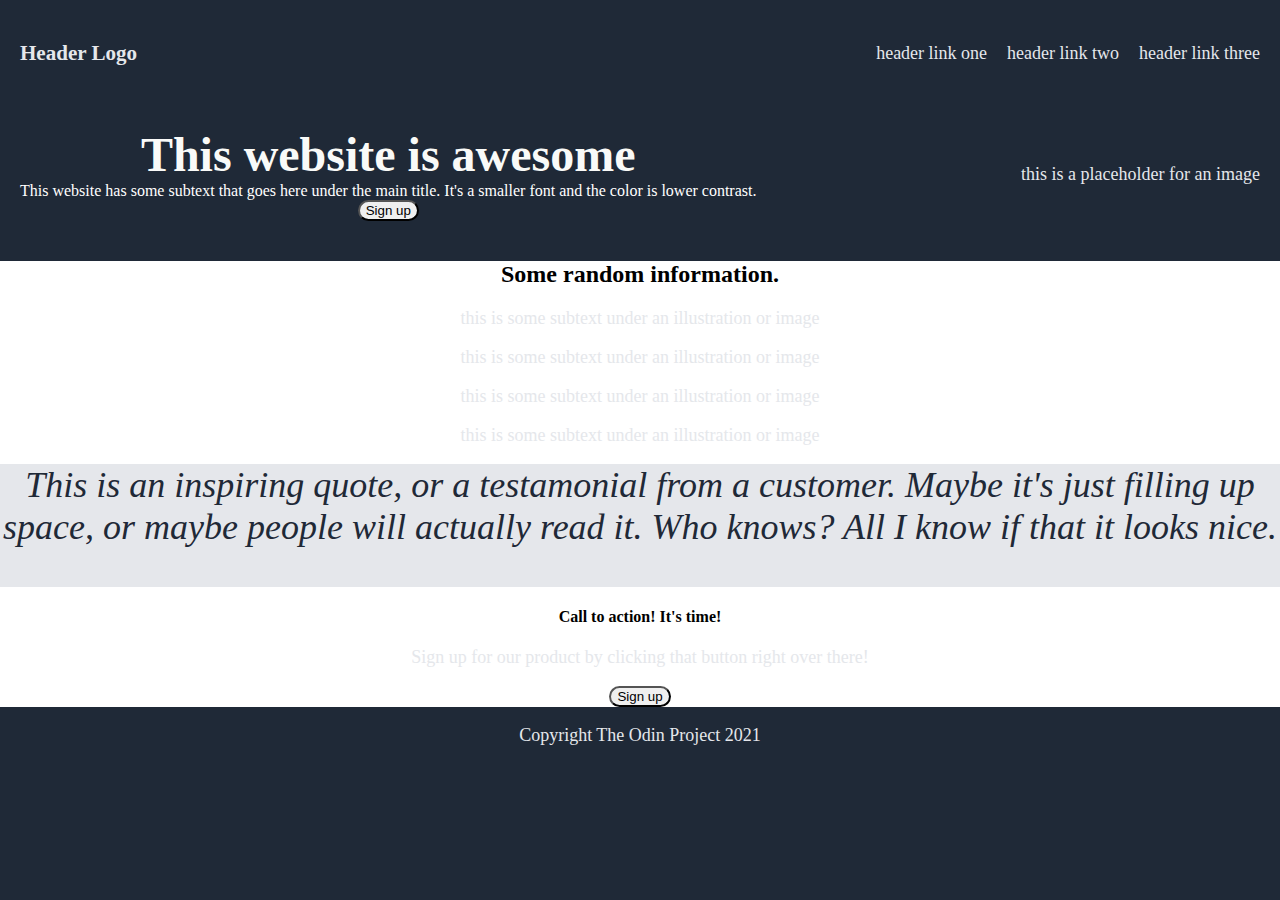
<file: landing_page/index.html>
<!DOCTYPE html>
<html lang="en">
<head>
    <meta charset="UTF-8">
    <meta name="viewport" content="width=device-width, initial-scale=1.0">
    <title> Land Ho </title>
    <link rel="stylesheet" href="styles.css">
</head>
<body>
    <header>
        <nav>
            <div class="navbar">
                <h3 class="logo">Header Logo</h3>
                <div class="nav-links">
                    <p>header link one</p>
                    <p>header link two</p>
                    <p>header link three</p>
                </div>
            </div>
        </nav>
        <div class="banner">
            <div class="header-text">
                <div class="hero">This website is awesome</div>
                <div class ="header-subtitle">
                    This website has some subtext that goes here under the main title. 
                    It's a smaller font and the color is lower contrast.
                </div>
                <button>Sign up</button>
            </div>

            <div class="header-image">
                <p>this is a placeholder for an image</p>
            </div>
        </div>
            
    </header>
    
    <main>
        <article>
            <h2>Some random information.</h2>
            <p>this is some subtext under an illustration or image</p>
            <p>this is some subtext under an illustration or image</p>
            <p>this is some subtext under an illustration or image</p>
            <p>this is some subtext under an illustration or image</p>
            <blockquote>
                <em>This is an inspiring quote, or a testamonial from a customer. Maybe it's just filling up 
                    space, or maybe people will actually read it. Who knows? All I know if that it looks nice.
                </em>
                <p> <strong>-Thor, God of Thunder</strong></p>
            </blockquote>
            <h4>Call to action! It's time!</h4>
            <p>Sign up for our product by clicking that button right over there!</p>
            <button>Sign up</button>
        </article>  

    </main>
        



    <footer>
        <p>Copyright The Odin Project 2021</p>
    </footer>


    
</body>
</html>
</file>
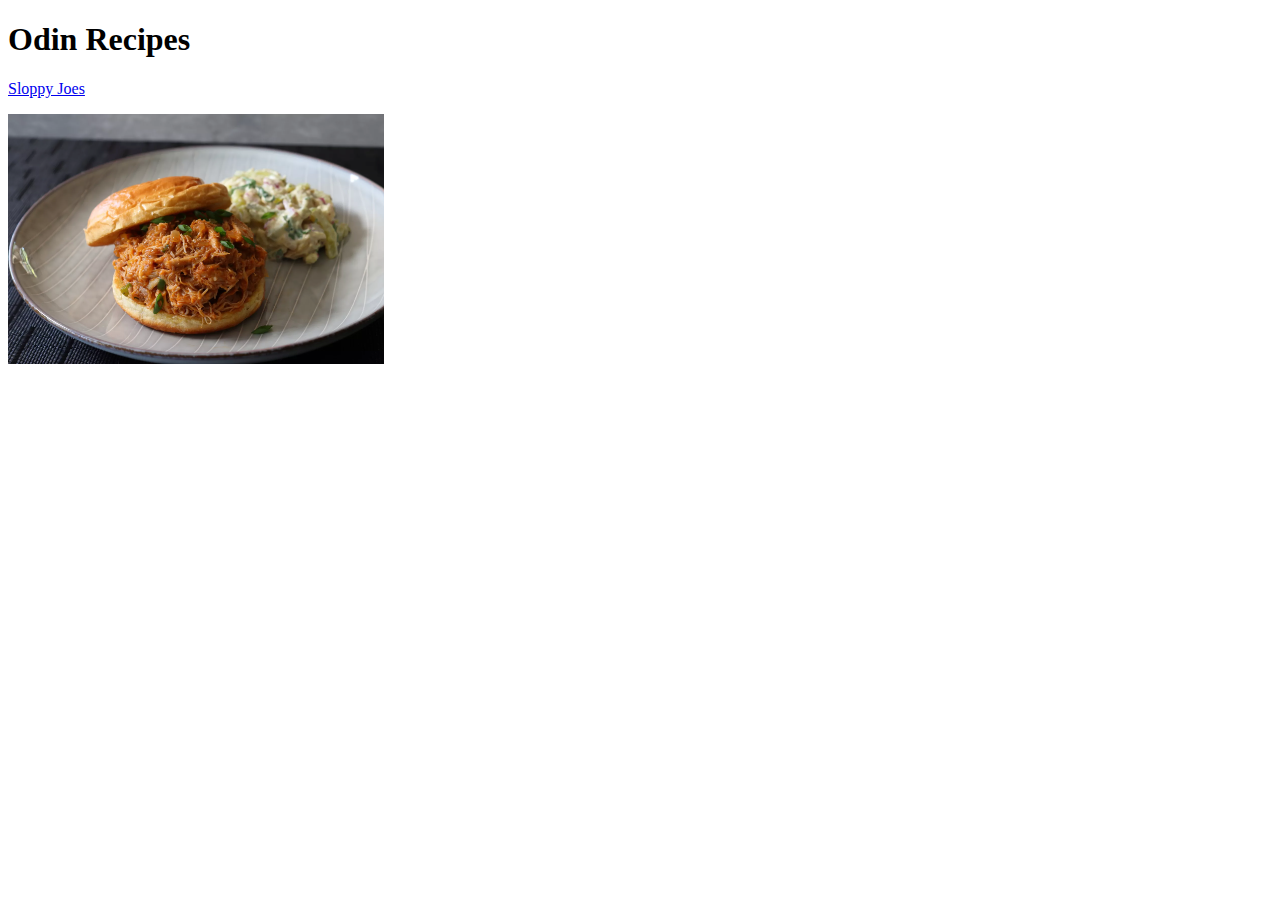
<file: Learning/odin-recipes/index.html>
<!DOCTYPE html>
<html lang="en">
<head>
    <meta charset="UTF-8">
    <meta name="viewport" content="width=device-width, initial-scale=1.0">
    <title>Odin Recipes</title>
</head>
<body>
    <h1>Odin Recipes</h1>
    <a href="recipes/sloppyJoes.html">Sloppy Joes</a>
    <p></p>
    <img src="images/sloppyJoe.png" alt="Sloppy Joe image" height="250">

</body>
</html>
</file>
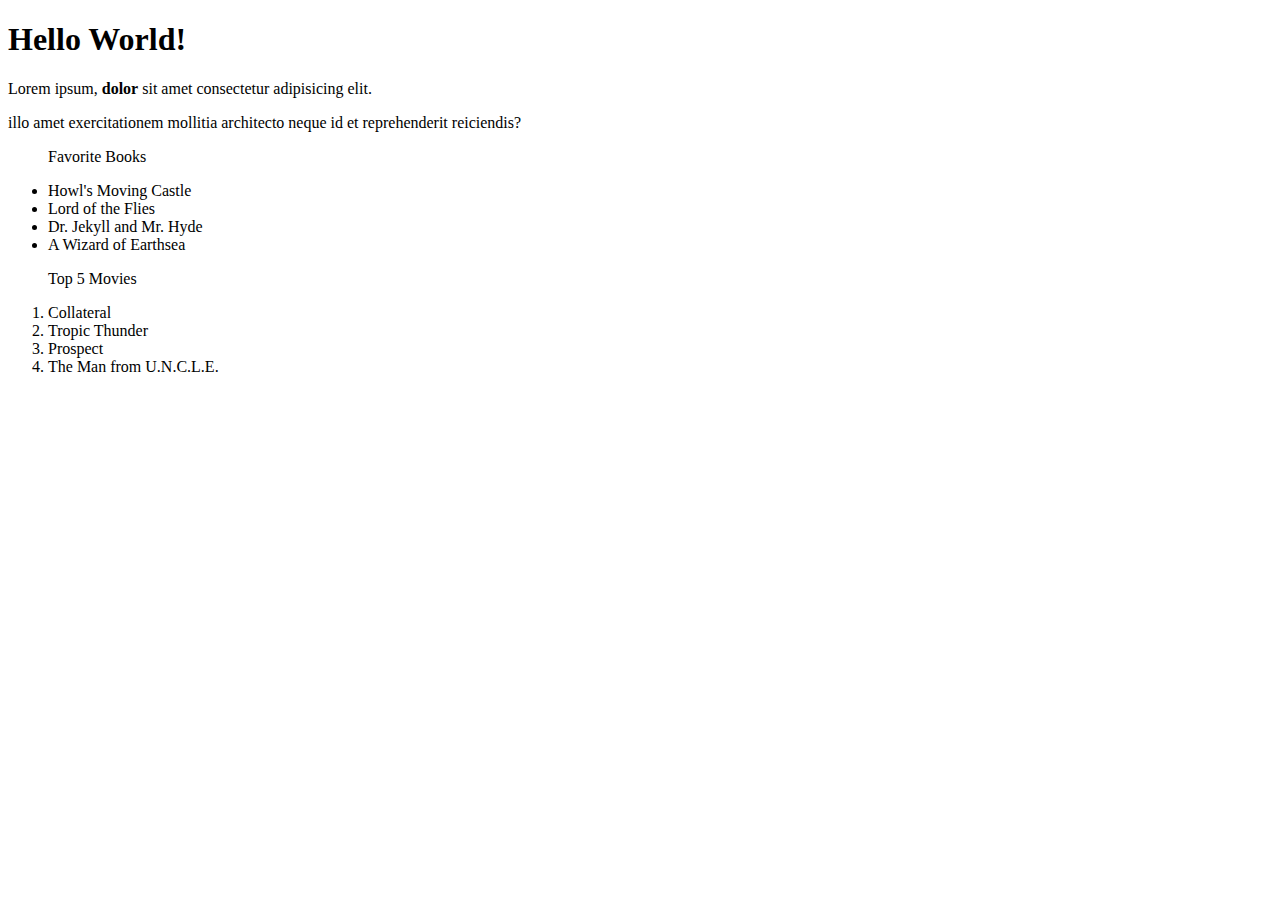
<file: Learning/sampleBoilerPlate.html>
<!DOCTYPE html> <!--tells browser to render in HTML5-->
<html lang="en"> <!--this is root ele of doc, every other ele in doc in descendant of it, 
    common best practice to define en as attribute, which provide additional info about HTML elements -->
    <head> <!--where I put meta-info about webpages + stuff webpages need to render correctly in browser, 
        don't use any ele that displays content on webpage-->
        <meta charset="UTF-8"> <!--ensures webpage will display special symbols + characs from differ langs correctly-->
        <meta name="viewport" content="width=device-width, initial-scale=1.0">
        <meta name="keywords" content="HTML, CSS">
        <meta name="description" content="...">
        <title>Sample Boiler Plate</title> <!--what's displayed in webpage's browser tab-->
    </head>
    <body> <!-- where all content that will be display to users will go - text, imags, lists, links, etc-->
        <h1>Hello World!</h1>
        <p>Lorem ipsum, <strong>dolor</strong> sit amet consectetur adipisicing elit. </p> 
        <p>illo amet exercitationem mollitia architecto neque id et reprehenderit reiciendis?</p>
        <!-- Mac comment shortcut: Cmd + /  -->
        <!-- Windows/Linux: Ctrl + / -->

        <!-- unordered list, each list item begins w/bullet pt -->
         <ul>  
            <p>Favorite Books</p>
            <li>Howl's Moving Castle</li>
            <li>Lord of the Flies</li>
            <li>Dr. Jekyll and Mr. Hyde</li>
            <li>A Wizard of Earthsea</li>
         </ul>
         <!-- ordered list, each item begins with number 1-4 -->
         <ol>
            <p>Top 5 Movies</p>
            <li>Collateral</li>
            <li>Tropic Thunder</li>
            <li>Prospect</li>
            <li>The Man from U.N.C.L.E.</li>
         </ol>
    </body>

</html>

<!--run code thorugh W3 HTML validator. 
Validators ensure your markup is correct and  provide feedback on syntax errors, 
such as missing closing tags and extra spaces in your HTML.-->
</file>
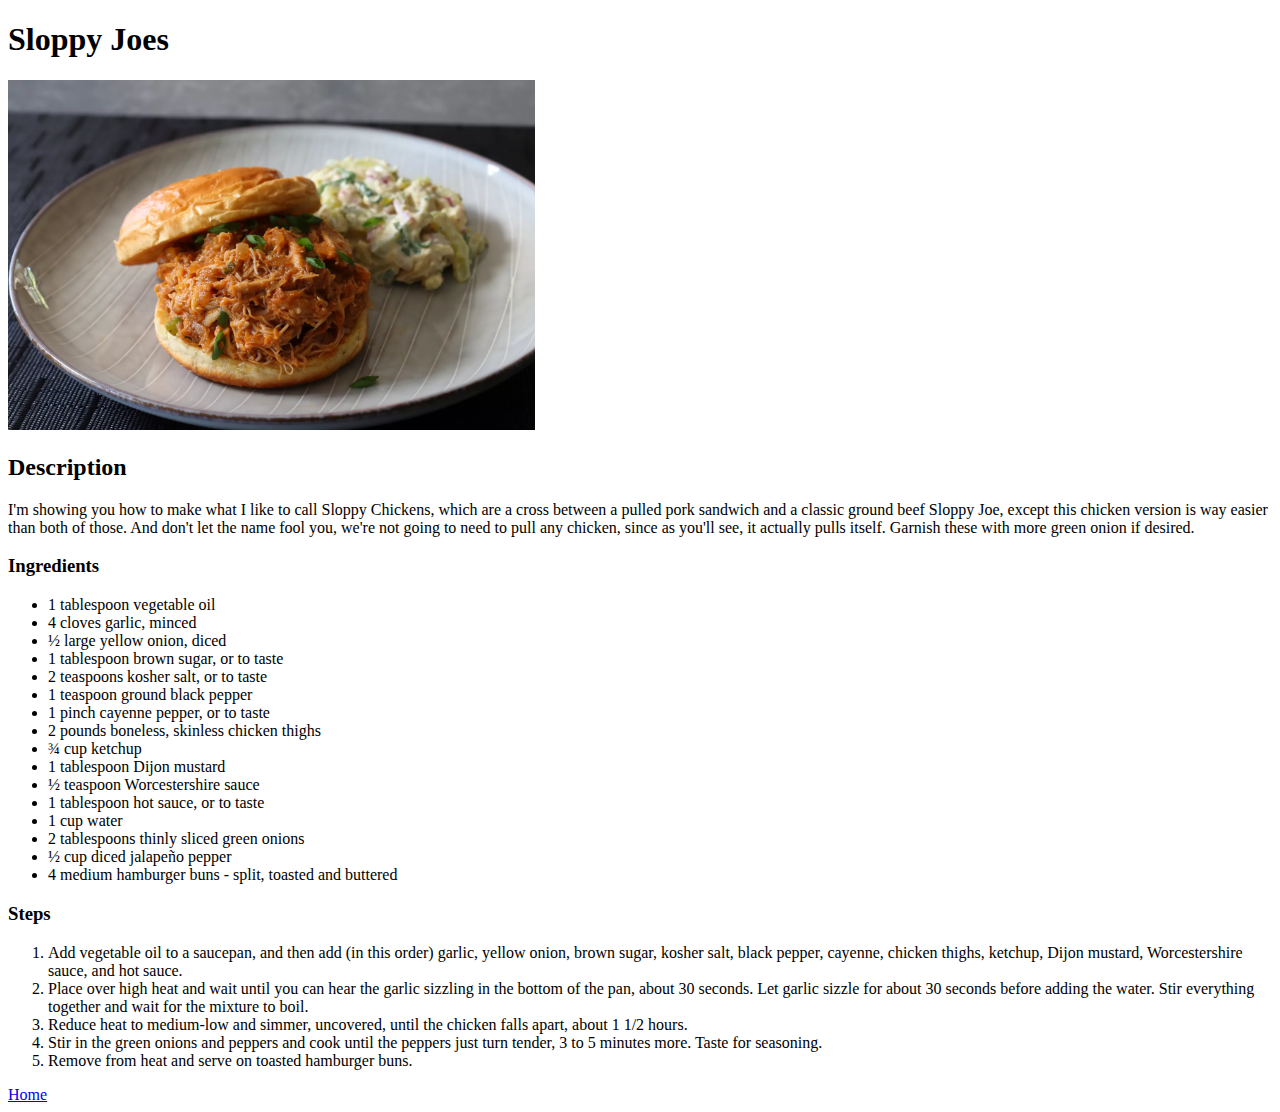
<file: Learning/odin-recipes/recipes/sloppyJoes.html>
<!DOCTYPE html>
<html lang="en">
<head>
    <meta charset="UTF-8">
    <meta name="viewport" content="width=device-width, initial-scale=1.0">
    <title>Odin Recipes</title>
</head>
<body>
    <h1>Sloppy Joes</h1>
    <img src="../images/sloppyJoe.png" alt="Sloppy Joe image" height="350">
    <h2>Description</h2>
    <p>I'm showing you how to make what I like to call Sloppy Chickens, which are a cross between a pulled pork sandwich and a classic ground beef Sloppy Joe, except this chicken version is way easier than both of those. And don't let the name fool you, we're not going to need to pull any chicken, since as you'll see, it actually pulls itself. Garnish these with more green onion if desired.</p>
    <h3>Ingredients</h3>
    <ul>
        <li>1 tablespoon vegetable oil</li>
        <li>4 cloves garlic, minced</li>
        <li>½ large yellow onion, diced</li>
        <li>1 tablespoon brown sugar, or to taste</li>
        <li>2 teaspoons kosher salt, or to taste</li>
        <li>1 teaspoon ground black pepper</li>
        <li>1 pinch cayenne pepper, or to taste</li>
        <li>2 pounds boneless, skinless chicken thighs</li>
        <li>¾ cup ketchup</li>
        <li>1 tablespoon Dijon mustard</li>
        <li>½ teaspoon Worcestershire sauce</li>
        <li>1 tablespoon hot sauce, or to taste</li>
        <li>1 cup water</li>
        <li>2 tablespoons thinly sliced green onions</li>
        <li>½ cup diced jalapeño pepper</li>
        <li>4 medium hamburger buns - split, toasted and buttered</li>
    </ul>

    <h3>Steps</h3>
    <ol>
        <li>Add vegetable oil to a saucepan, and then add (in this order) garlic, yellow onion, brown sugar, kosher salt, black pepper, cayenne, chicken thighs, ketchup, Dijon mustard, Worcestershire sauce, and hot sauce.</li>
        <li>Place over high heat and wait until you can hear the garlic sizzling in the bottom of the pan, about 30 seconds. Let garlic sizzle for about 30 seconds before adding the water. Stir everything together and wait for the mixture to boil.</li>
        <li>Reduce heat to medium-low and simmer, uncovered, until the chicken falls apart, about 1 1/2 hours.</li>
        <li>Stir in the green onions and peppers and cook until the peppers just turn tender, 3 to 5 minutes more. Taste for seasoning.</li>
        <li>Remove from heat and serve on toasted hamburger buns.</li>
    </ol>
    <a href="../index.html">Home</a>
</body>

</html>
</file>
<file: landing_page/styles.css>
body {
    margin: 0;
    padding: 0;
    width: 100%;
    height: 100%;
    background-color: #1F2937;
    color: white;
    text-align: center;
    font-family: 'Roboto';
}

.banner {
    display: flex;
    justify-content: space-between;
    align-items: center;
    padding: 20px;
    gap: 10px;
}

.header-text{
    text-align: center;


}
.hero {
    font-size: 48px;
    color: #f9faf8;
    font-weight: 900;

}

.navbar {
    display: flex;
    justify-content: space-between;
    align-items: center;
    padding: 20px;
    font-size: 18px;
    color: #E5E7EB;
}

.nav-links {
    display: flex;
    gap: 20px;
}


p {
    font-size: 18px;
    color: #E5E7EB;
}


footer {
    color: grey;
}

article {
    background-color: white;
    color: black;
}

blockquote {
    margin: 0;
    padding: 0;
    width: 100%;
    height: 100%;
    background-color: #e5e7eb;
    color: #1F2937;
    text-align: center;
    font-size: 36px;
    font-weight: light italic;

}

button {
    border-radius: 15px;
}

.flex-container {
    display: flex;
}

.flex-container div {
    flex: 1;
    height: 100px;
}
</file>
